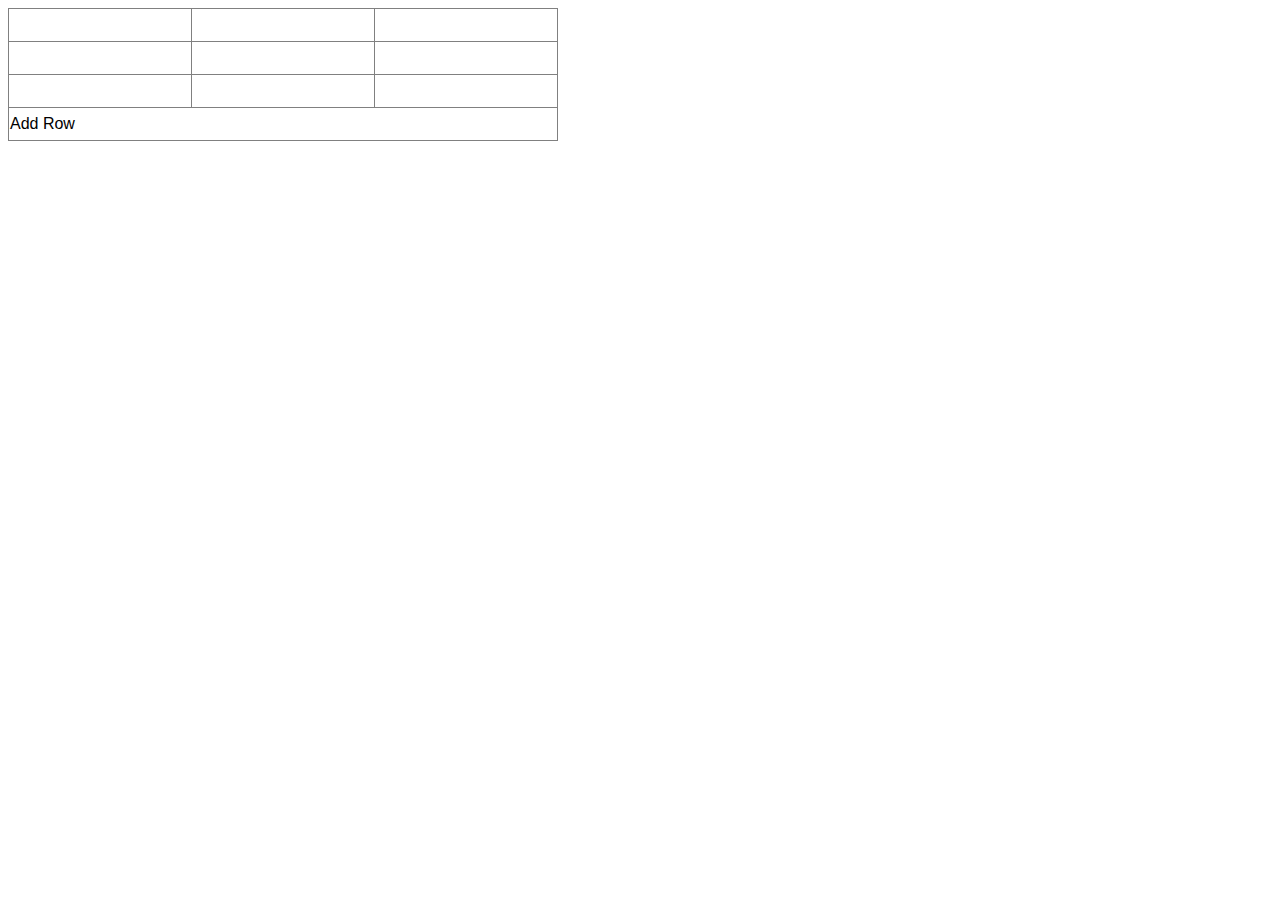
<file: Lesson 6/index.html>
<!doctype html>
<html lang="en">
<head>
    <meta charset="UTF-8">
    <meta name="viewport"
          content="width=device-width, user-scalable=no, initial-scale=1.0, maximum-scale=1.0, minimum-scale=1.0">
    <meta http-equiv="X-UA-Compatible" content="ie=edge">
    <link rel="stylesheet" href="style.css">
    <title>Lesson6 Homework</title>
</head>
<body>
    <table border="1">
            <tr>
                <td></td>
                <td></td>
                <td></td>
            </tr>
        <tr>
            <td></td>
            <td></td>
            <td></td>
        </tr>
        <tr>
            <td></td>
            <td></td>
            <td></td>
        </tr>
        <tr>
            <td colspan="3" id="addRow"> Add Row</td>
        </tr>
    </table>
<script src="main.js"></script>
</body>
</html>
</file>
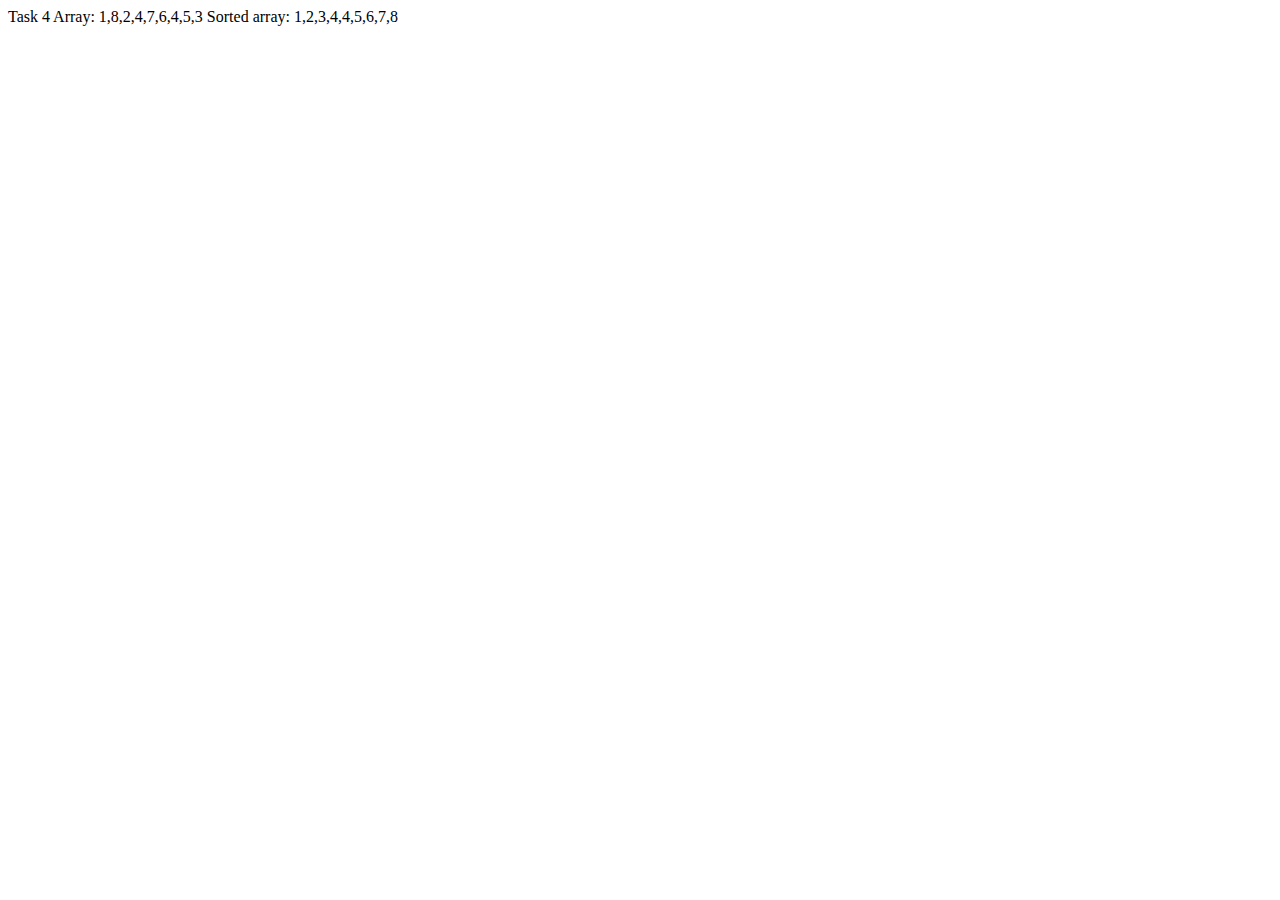
<file: Lesson5/index.html>
<!doctype html>
<html lang="en">
<head>
    <meta charset="UTF-8">
    <meta name="viewport"
          content="width=device-width, user-scalable=no, initial-scale=1.0, maximum-scale=1.0, minimum-scale=1.0">
    <meta http-equiv="X-UA-Compatible" content="ie=edge">
    <title>Lesson5_Homework</title>
</head>
<body>
<script src='script.js'></script>
<script src='script2.js'></script>
</body>
</html>
</file>
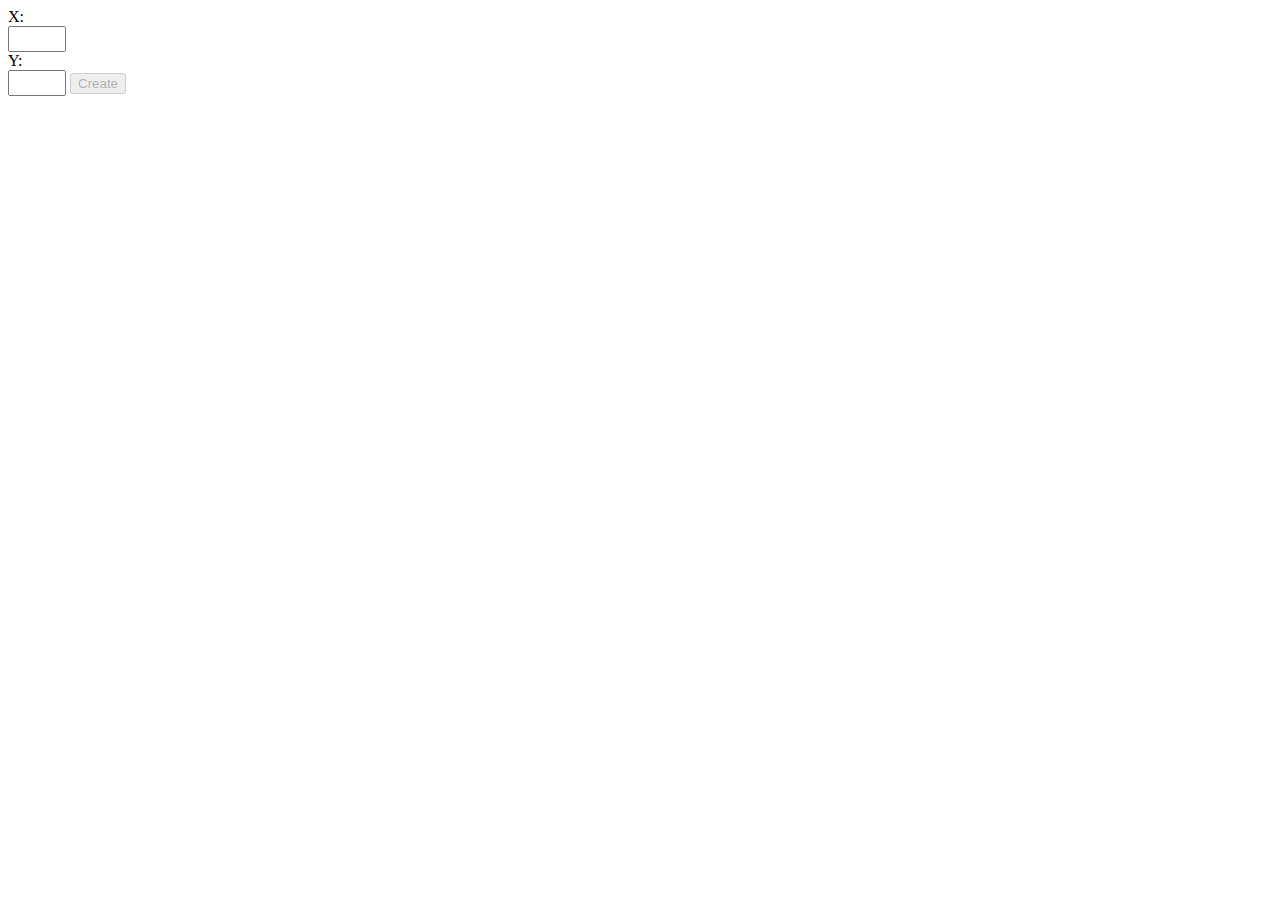
<file: Lesson 6/Task2/index.html>
<!DOCTYPE html>
<html lang="en">
<head>
  <meta charset="UTF-8">
  <title>Homework6 Taks2</title>
  <link rel="stylesheet" href="style.css">
</head>
<body>
  <div class="main">
    <div>X: </div>
    <input class="input__x" type="text">
    <div>Y: </div>
    <input class="input__y" type="text">
    <button class="btn" >Create</button>
    <!--<table>
		
    </table>-->
  </div>
  <script src="main.js"></script>
</body>
</html>
</file>
<file: Lesson 6/style.css>
table {
    border-collapse: collapse;
    font-family: sans-serif;
}
td {
    height: 30px;
    width: 180px;
}
</file>
<file: Lesson 6/Task2/style.css>
td {
    height: 30px;
    width: 30px;
    cursor: pointer;
  border: 1px solid black;
}
input {
  width: 50px;
  height: 20px;
}
</file>
